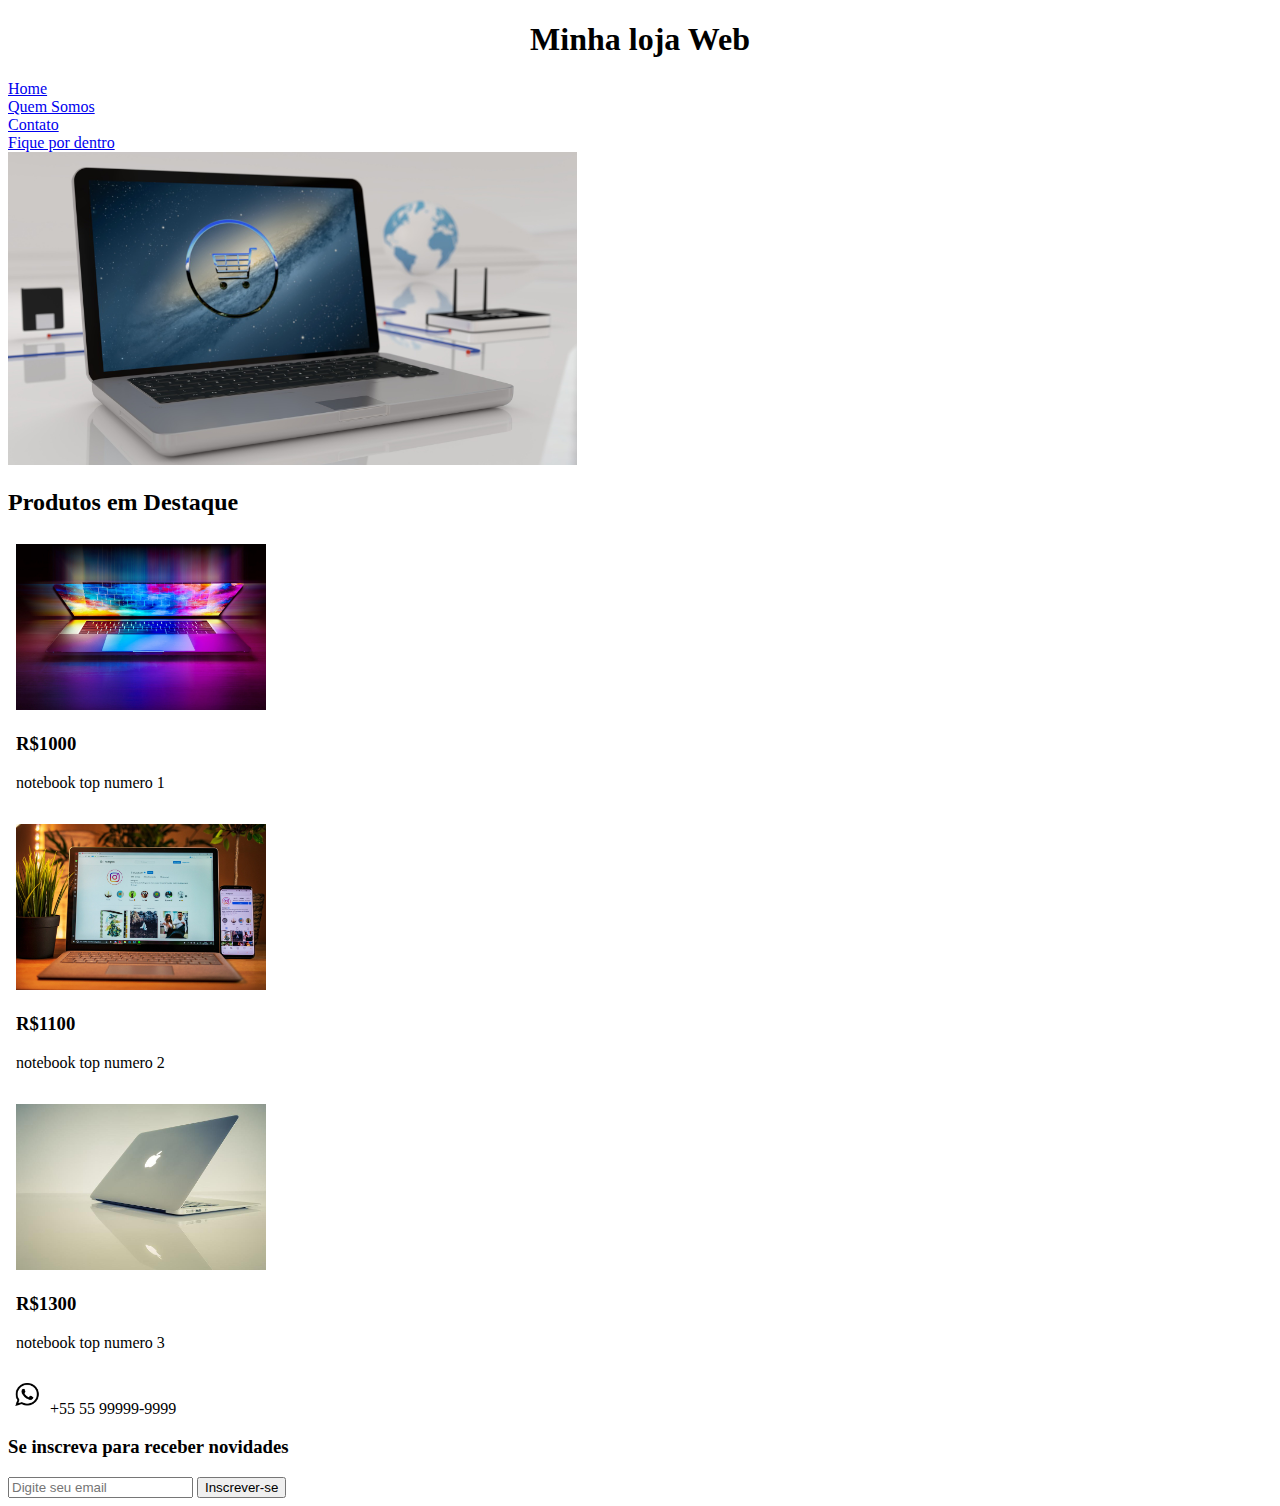
<file: Template loja/index.html>
<!DOCTYPE html>

<html>
    <link rel="stylesheet" href="estilo.css">
    <title>Minha Loja Web</title>
    <head>

    </head>

    <body>
        <div id="cabecalho">
            <h1>Minha loja Web</h1>
        </div>

        <div id="navbar">
                <div> <a href="index.html">Home</a> </div>
                <div> <a href="quemsomos.html">Quem Somos</a> </div>
                <div> <a href="contato.html">Contato</a> </div>
                <div> <a href="blog.html">Fique por dentro</a> </div>
        </div>

        <div id="imagemGeral">
            <img src="imagens/ecommerce.jpg" width=45%">
        </div>

        <div id="tituloDestaque">
            <h2>Produtos em Destaque</h2>
        </div>

        <div id="produtos">
            <div class="produtoDestaque">
                <img src="imagens/template1.jpg" width="20%">
                <h3> R$1000 </h3>
                <p>notebook top numero 1</p>
            </div>
            <div class="produtoDestaque">
                <img src="imagens/note2.jpg" width="20%">
                <h3> R$1100 </h3>
                <p>notebook top numero 2</p>
            </div>
            <div class="produtoDestaque">
                <img src="imagens/note3.jpg" width="20%">
                <h3> R$1300 </h3>
                <p>notebook top numero 3</p>
            </div>
        </div>

        <div id="rodape">
            <div id="redesSociais">
                <img src="imagens/whatsapp.png" width="3%"/> +55 55 99999-9999
            </div>
            <div id="email">
                <h3>Se inscreva para receber novidades</h3>
                <input type="email" id="inputEmail" placeholder="Digite seu email"/>
                <button>Inscrever-se</button>
            </div>
        </div>
    </body>
</html>
</file>
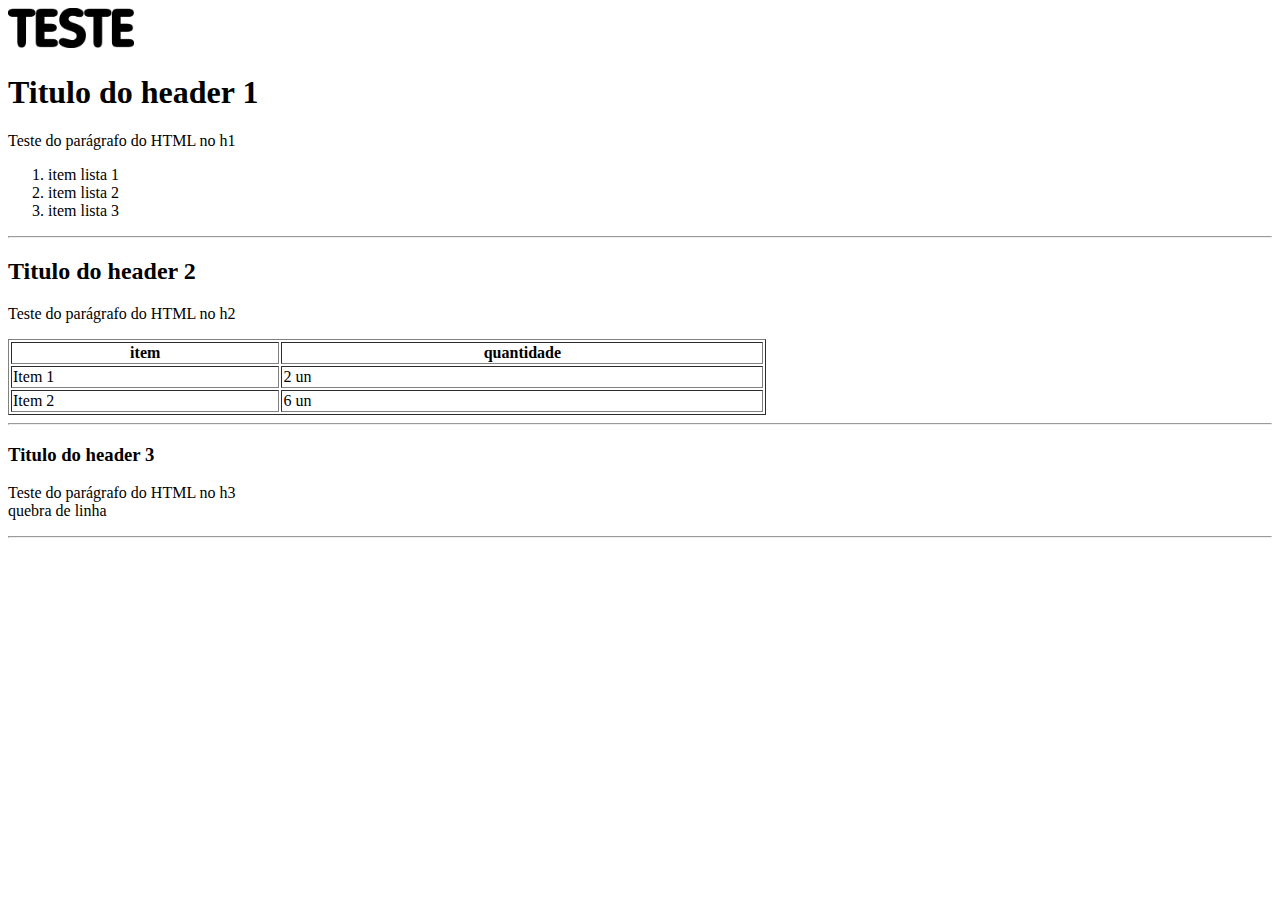
<file: Testes/index.html>
<!DOCTYPE html>

<html>
    <head>
        <title>Titulo da pagina</title>
    </head>
    <body>
        
        <img src="imagens/teste.png" / width="10%">
        
        <h1>Titulo do header 1</h1>
        <p>Teste do parágrafo do HTML no h1</p>
        <ol>
            <li>item lista 1</li>
            <li>item lista 2</li>
            <li>item lista 3</li>
        </ol>
        <hr>

        <h2>Titulo do header 2</h2>
        <p>Teste do parágrafo do HTML no h2</p>
        <table border = "1" width= 60%>
            <tr>
                <th>item</th>
                <th>quantidade</th>
            </tr>
            <tr>
                <td>Item 1</td>
                <td>2 un</td>
            </tr>    
            <tr>
                <td>Item 2</td>
                <td>6 un</td>
            </tr>    
        </table>
        <hr>

        <h3>Titulo do header 3</h3>
        <p>Teste do parágrafo do HTML no h3</br> quebra de linha</p>
        <hr>

    </body>
</html>
</file>
<file: Template loja/estilo.css>
#cabecalho{
    text-align: center;
}

.produtoDestaque {
    padding: 8px;
}
</file>
